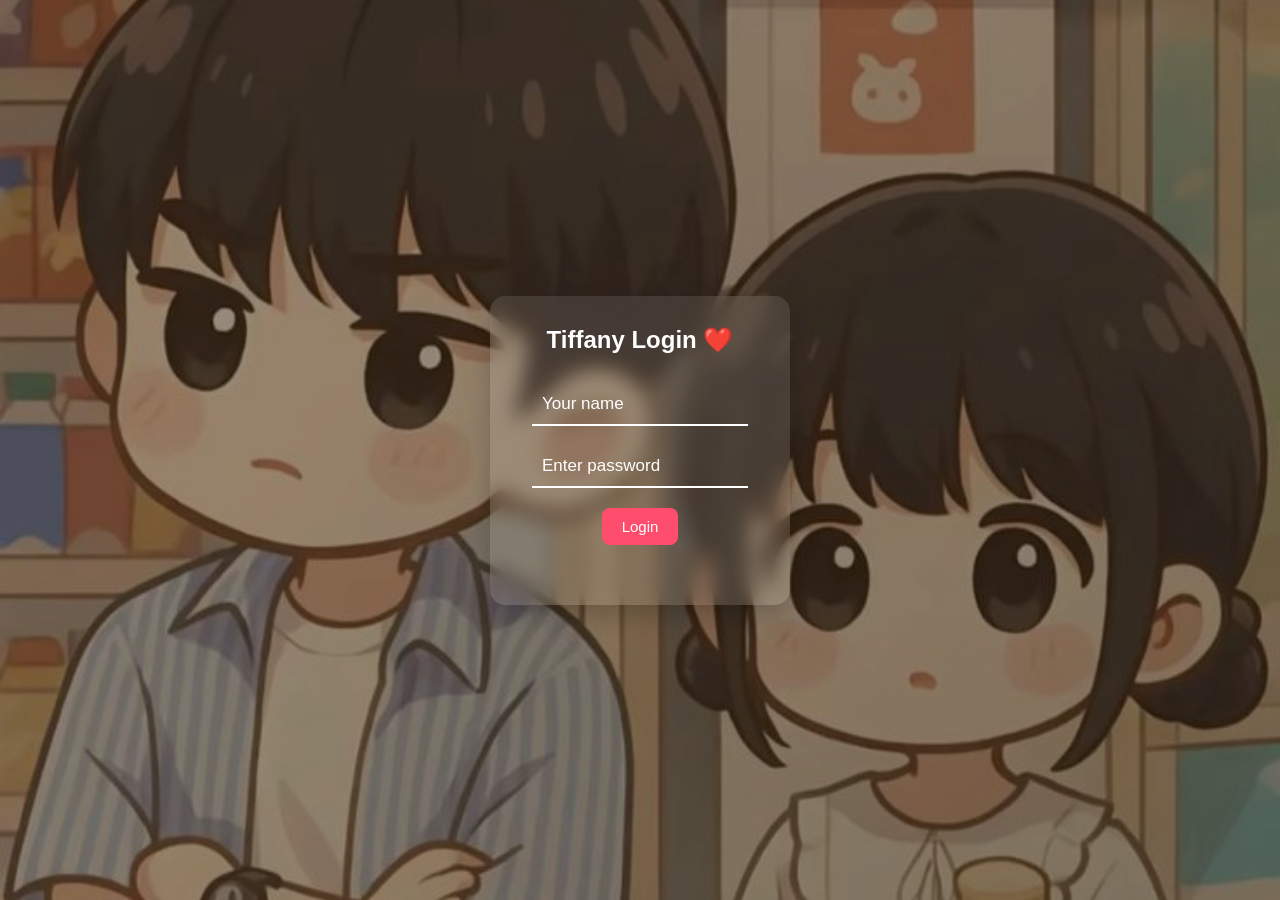
<file: index.html>
<!doctype html>
<html lang="en">

<head>
  <meta charset="UTF-8" />
  <meta name="viewport" content="width=device-width, initial-scale=1.0" />
  <title>Angelo's Daily Updates 💌</title>
  <link rel="icon" type="image/x-icon" href="assets/android-chrome-192x192.png" />
  <link rel="stylesheet" href="https://fonts.googleapis.com/css2?family=Titan+One&display=swap" />
  <link rel="stylesheet" href="Public/style.css" />
  <script src="Public/script.js"></script>
</head>

<body>
  <!-- ─── LOGIN PAGE ─── --> 
  <div id="loginPage">
    <div class="login-box">
      <h2>Tiffany Login ❤️</h2>
      <input type="text" id="loginName" placeholder="Your name" onkeydown="if (event.key === 'Enter') login();"/>
      <input type="password" id="password" placeholder="Enter password"
        onkeydown="if (event.key === 'Enter') login();" />
      <br />
      <button onclick="login()">Login</button>
      <p id="loginError"></p>
    </div>
  </div>

  <!-- Hidden notify form -->
  <form id="notifyForm" action="https://formsubmit.co/eustaquioasiong@gmail.com" method="POST" target="hiddenFrame"
    style="display: none">
    <input type="hidden" name="_captcha" value="false" />
  </form>
  <iframe name="hiddenFrame" style="display: none"></iframe>

  <!-- ─── UPDATES PAGE ─── -->
  <div id="updatesPage">
    <div class="overlay" id="overlay"></div>
    <div class="container">
      <h1>My Last Daily Updates 💌</h1>
      <div class="textStorage">
      <!--Todo: MESSAGE -->
<update><date>21/05/2026</date><p>I'm sorry, I'M SORRY MAHAL KO.</p></update>
      </div>
      <!-- Message form -->
      <form action="https://formspree.io/f/meerodqe" method="POST" enctype="multipart/form-data">
        <h2 style="color: #ff4d6d; margin-bottom: 10px">Message 💌</h2>
        <input type="text" name="name" placeholder="Your name" required />
        <textarea name="message" rows="4" placeholder="Write your message here..." required></textarea>
        <button type="submit">Send ❤️</button>
      </form>
    </div>

    <!-- Chat bubble -->
    <div class="image-profile" id="open">
      <img src="assets/Bubu.jpeg" draggable="false" class="img" alt="Bubu/Dudu" />
    </div>
    <div class="message-box">
      <section class="message-alignment">
        <img class="img-profile" src="assets/Bubu.jpeg" draggable="false" alt="Profile" />
        <div class="message-name">Angelo Eustaquio</div>
        <div id="remove" class="remove-message">X</div>
      </section>
      <div class="storageMessage">
        <text-box>
          <date>15/03/26, 04:15 AM</date>
          <p><a href="" id="link">Birthday Gift</a></p>
        </text-box>
        <text-box>
          <date>08/03/26, 11:28 AM</date>
          <p>I be saving here those importants things.</p>
          <br />
          <a href="https://angeloeustaquio.github.io/GeloBot/" alt="gelobot">GeloBot</a>
        </text-box>
      </div>
    </div>
  </div>
</body>
</html>
</file>
<file: Public/style.css>
@import url("https://fonts.googleapis.com/css2?family=Titan+One&display=swap");

* {
  box-sizing: border-box;
  margin: 0;
  padding: 0;
  user-select: none;
}

body {
  font-family: "Segoe UI", sans-serif;
  min-height: 100vh;
  display: flex;
  justify-content: center;
  align-items: center;
  padding: 15px 5px 15px;
  background-position: center;
  background-attachment: fixed;
  background-repeat: no-repeat;
  background-size: cover;
}

/* ─── LOGIN PAGE ─── */
#loginPage {
  background-image: url(../assets/BackgroundImage.jpeg);
  position: fixed;
  background-position: center;
  background-attachment: fixed;
  background-repeat: no-repeat;
  background-size: cover;
  inset: 0;
  display: flex;
  justify-content: center;
  align-items: center;
  z-index: 9999;
  transition:
    opacity 0.6s ease,
    visibility 0.6s ease;
}
#loginPage::before {
  content: "";
  position: absolute;
  inset: 0;
  background: rgba(0, 0, 0, 0.4); /* adjust 0.4 for darkness */
  z-index: 1;
}
#loginPage.hidden {
  opacity: 0;
  visibility: hidden;
  pointer-events: none;
}
#loginPage .login-bg {
  background-size: cover;
  background-position: center;
  background-attachment: fixed;
  width: 100%;
  height: 100%;
  position: absolute;
  inset: 0;
}
.login-box {
  background: rgba(255, 255, 255, 0.1);
  padding: 30px;
  border-radius: 15px;
  text-align: center;
  width: 300px;
  box-shadow: 0 10px 25px rgba(0, 0, 0, 0.2);
  backdrop-filter: blur(10px);
  position: relative;
  z-index: 2;
}
.login-box h2 {
  color: white;
  margin-bottom: 20px;
}
.login-box input {
  width: 90%;
  padding: 10px;
  margin: 10px 0;
  background: transparent;
  outline: none;
  font-size: 17px;
  border: none;
  border-bottom: 2px white solid;
  color: white;
}
.login-box input::placeholder {
  color: #ffffff;
}
.login-box button {
  margin-top: 10px;
  padding: 10px 20px;
  border: none;
  border-radius: 8px;
  background: #ff4d6d;
  color: white;
  cursor: pointer;
  font-size: 15px;
  transition: background 0.2s;
}
.login-box button:hover {
  background: #ff1e4d;
}
#loginError {
  color: #ffe0e0;
  margin-top: 10px;
  font-size: 14px;
  min-height: 20px;
}

/* ─── UPDATES PAGE ─── */
#updatesPage {
  display: none; 
  width: 100%;
  justify-content: center;
  padding: 20px;
}
#updatesPage.visible {
  display: flex;
}
body.updates-bg {
  background-image: url(../assets/BackgroundImage.jpeg);
}

.container {
  max-width: 800px;
  width: 100%;
  padding: 25px 10px 25px;
  border-radius: 15px;
  box-shadow: 0 10px 25px rgba(0, 0, 0, 0.15);
  display: flex;
  justify-content: center;
  align-items: center;
  flex-direction: column;
  background: rgba(255, 255, 255, 0.2);
  border: white solid 1px;
}

.textStorage {
  height: 680px;
  overflow-y: auto;
  width: clamp(420px, 90vw, auto);
  padding: 0px 10px 0px;
}

::-webkit-scrollbar {
  width: 2px;
}
::-webkit-scrollbar-thumb {
  background: #ff4d6d;
  border-radius: 10px;
}

h1 {
  text-align: center;
  color: #ff4d6d;
  margin-bottom: 25px;
}

update {
  display: block;
  background: #ffe6eb;
  padding: 15px;
  border-radius: 10px;
  margin: 20px 0px 20px;
  word-wrap: break-word;
}
update date {
  display: block;
  font-size: 12px;
  color: gray;
  margin-bottom: 5px;
}
update p {
  font-size: 14px;
  line-height: 1.5;
}
update img {
  border-radius: 10px;
  width: clamp(200px, 18vw, 400px);
}
update span {
  font-size: 15px;
  color: rgb(0, 0, 0);
  font-family: sans-serif;
  font-weight: 800;
  font-style: normal;
}

.zoom {
  position: fixed;
  top: 50%;
  left: 50%;
  transform: translate(-50%, -50%) scale(1.8);
  overflow: hidden;
  z-index: 5000;
}
.overlay {
  background-color: rgba(0, 0, 0, 0.8);
  width: 100vw;
  height: 100vh;
  position: fixed;
  display: none;
  z-index: 1000;
  top: 0;
  left: 0;
}
.overlay.active {
  display: block;
}
body.no-scroll {
  overflow: hidden;
}

form {
  background: #fff0f2;
  padding: 15px;
  border-radius: 10px;
  margin: 10px 0 0;
}
form input,
form textarea {
  width: 100%;
  padding: 10px;
  margin-bottom: 10px;
  border-radius: 8px;
  border: 1px solid #ccc;
  font-size: 14px;
  resize: none;
}
form textarea {
  height:225px;
}
form button {
  width: 100%;
  padding: 12px;
  border: none;
  border-radius: 10px;
  background-color: #ff4d6d;
  color: white;
  font-size: 16px;
  cursor: pointer;
}
form button:hover {
  background-color: #ff1e4d;
}

@media screen and (max-width: 480px) {
  h1 {
    font-size: 22px;
  }
  update p {
    font-size: 14px;
  }
}

iframe,
vid {
  margin: 15px 0 0;
}

.image-profile {
  width: 50px;
  height: 50px;
  display: inline-block;
  position: fixed;
  bottom: 0;
  right: 0;
  margin: 0rem 1.5rem 1.8rem;
  border-radius: 50%;
}
.img {
  width: 50px;
  height: 50px;
  border-radius: 50%;
  cursor: pointer;
}
.message-box {
  background-color: #ffe6eb;
  width: 250px;
  height: 350px;
  border-radius: 10px;
  border: solid 1.5px #fde3ff;
  position: fixed;
  bottom: 0;
  right: 0;
  margin: 0rem 1.5rem 1.8rem;
  display: none;
  cursor: default;
}
.storageMessage {
  overflow-y: scroll;
  height: 300px;
}
.message-alignment {
  background-color: #ffd3db;
  font-family: sans-serif;
  display: flex;
  flex-direction: row;
  justify-content: space-between;
  align-items: center;
  padding: 5px;
  border-radius: 10px;
}
.img-profile {
  width: 40px;
  border-radius: 50%;
}
.message-name {
  margin: 0 0.5rem 0;
  font-size: 17px;
}
.remove-message {
  width: 30px;
  font-size: 18px;
  height: 30px;
  display: flex;
  justify-content: center;
  align-items: center;
  cursor: pointer;
}
text-box {
  background-color: #ffdae2;
  display: block;
  padding: 5px;
  width: 220px;
  height: auto;
  border-radius: 5px;
  margin: 10px 10px 20px;
  word-wrap: break-word;
}
text-box date {
  display: block;
  font-size: 12px;
  color: rgb(99, 97, 97);
  margin-bottom: 5px;
}
text-box p {
  font-size: 14px;
  line-height: 1.5;
}
</file>
